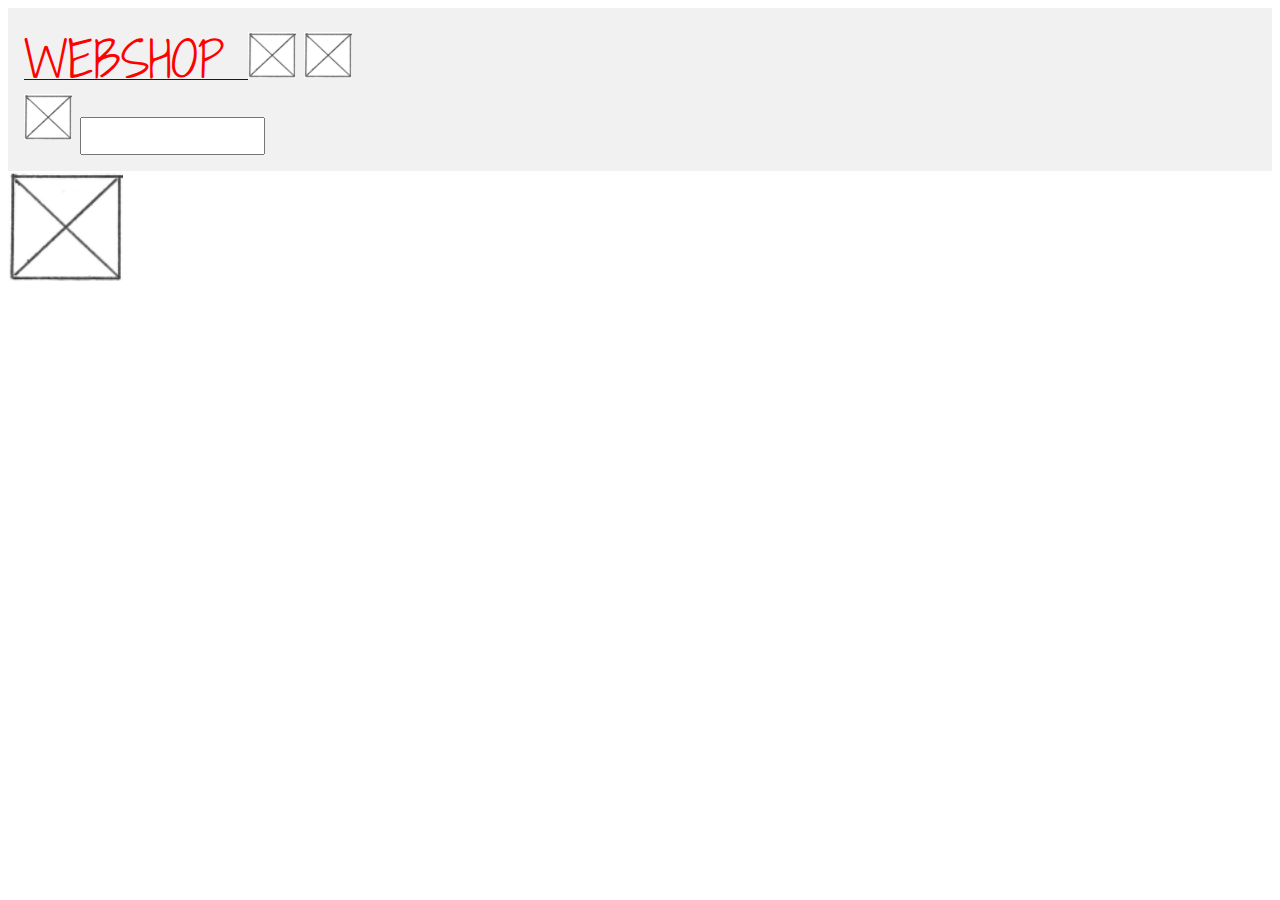
<file: index.html>
<!DOCTYPE html>
<html>
<link href="style.css" rel="stylesheet" />

<head>
    <meta charset="utf-8" />
    <meta name="viewport" content="width=device-width, initial-scale=1" />
    <link href="https://fonts.googleapis.com/css?family=Shadows+Into+Light+Two" rel="stylesheet" />
    <title>Webshop</title>
</head>

<body>

    <header>
        <top>
            <a href="index.html">
                <sitetitle>
                    WEBSHOP
                </sitetitle>
            </a>
            
            <!-- account -->
            <img class="icon" src="temp_box.png" />

            <!-- cart -->
            <img class="icon" src="temp_box.png" />
        </top>
        <br>
        <bottom>
            <!-- menu -->
            <img class="icon" src="temp_box.png" />
            
            <!-- search bar -->
            <input class="search" type="text" /> 
        </bottom>
    </header>

    <img src="temp_box.png" />
</body>

</html>
</file>
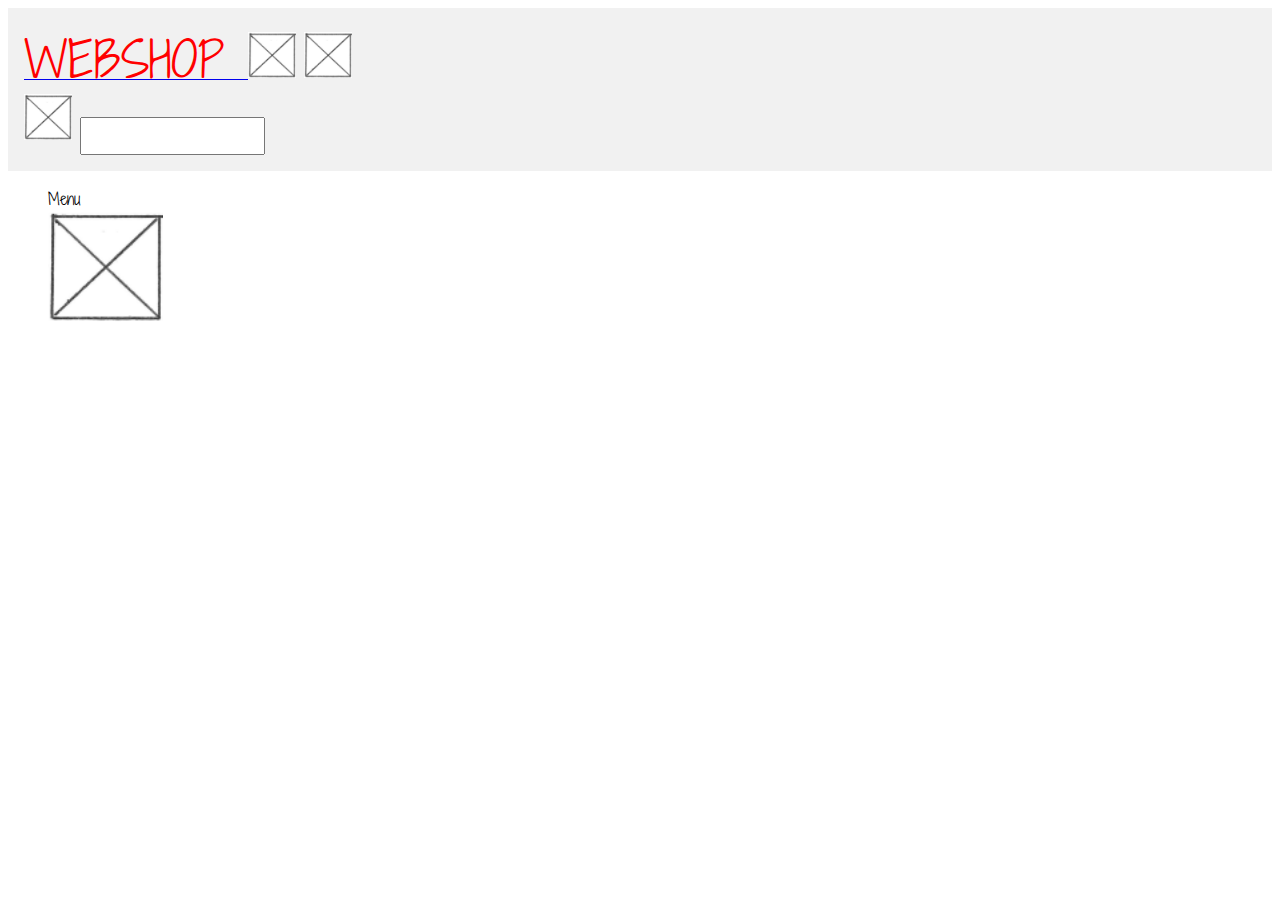
<file: cart.html>
<!DOCTYPE html>
<html>
<link rel="stylesheet" href="styles/style.css" />

<head>
    <meta charset="utf-8" />
    <meta name="viewport" content="width=device-width, initial-scale=1" />
    <link rel="stylesheet" href="https://fonts.googleapis.com/css?family=Shadows+Into+Light+Two" />
    <script src="scripts/import.js"></script>
    <title>Webshop Menu</title>
</head>

<body>
    <header>
        <script>
            importHtml('/templates/header.html', 'header');
        </script>
    </header>

    <menu>
        Menu
        <br>
        <img src="images/temp-box.png" />
    </menu>
</body>

</html>
</file>
<file: style.css>
html {
    font-size: 16px;
    font-family: "Shadows Into Light Two", sans-serif;
}

header {
    padding: 1rem;
    background-color: #f1f1f1;
}

sitetitle {
    font-size: 3rem;
    color: red;
}

.icon {
    width: 3rem;
}

.search {
    height: 2rem;
}
</file>
<file: styles/style.css>
html {
    font-size: 16px;
    font-family: "Shadows Into Light Two", sans-serif;
}

header {
    padding: 1rem;
    background-color: #f1f1f1;
}

sitetitle {
    font-size: 3rem;
    color: red;
}

.icon {
    width: 3rem;
}

.search {
    height: 2rem;
}
</file>
